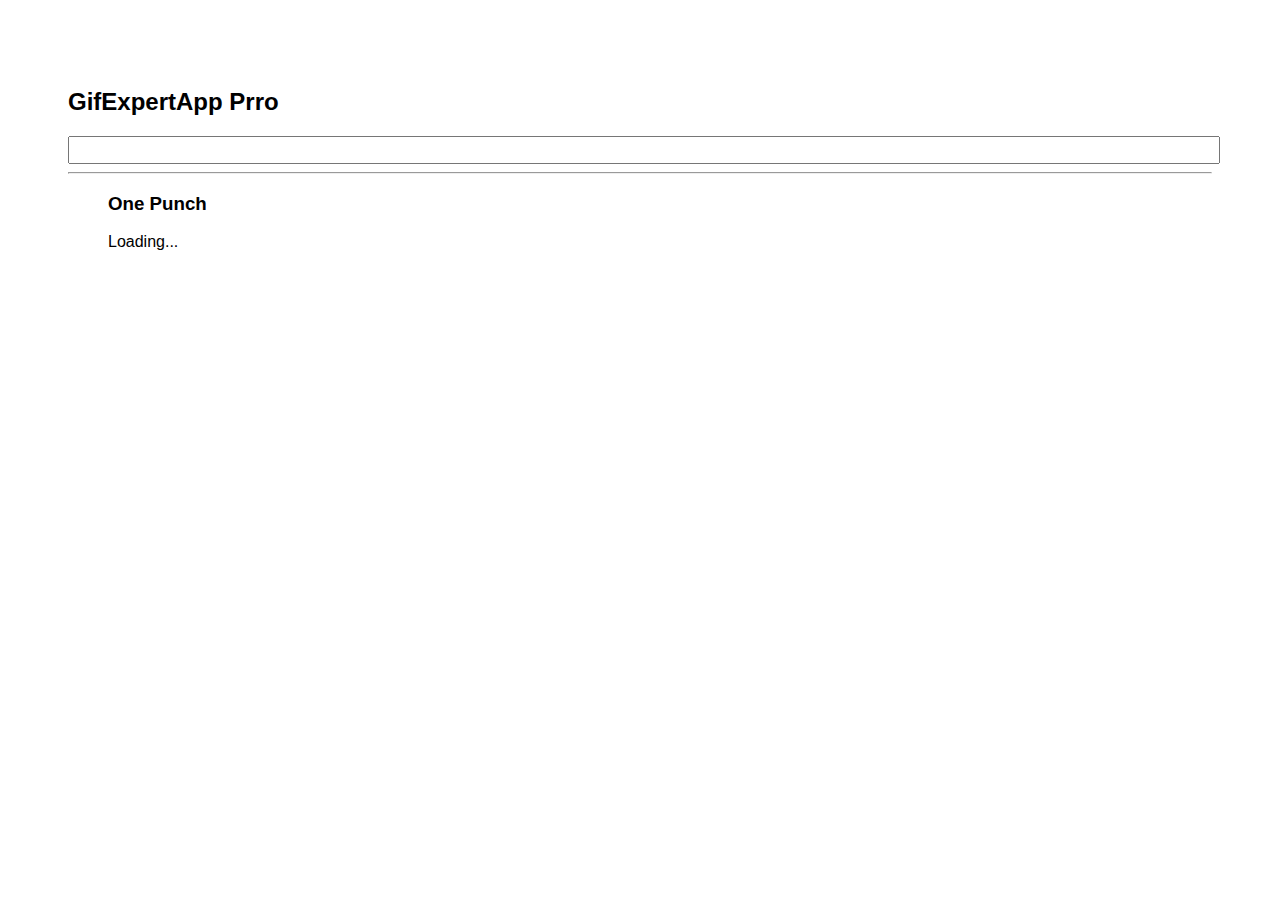
<file: docs/index.html>
<!doctype html>
<html lang="en">

<head>
    <meta charset="utf-8" />
    <link rel="icon" href="./favicon.ico" />
    <meta name="viewport" content="width=device-width,initial-scale=1" />
    <meta name="theme-color" content="#000000" />
    <meta name="description" content="Web site created using create-react-app" />
    <link rel="apple-touch-icon" href="./logo192.png" />
    <link rel="manifest" href="./manifest.json" />
    <link rel="stylesheet" href="https://cdnjs.cloudflare.com/ajax/libs/animate.css/4.1.1/animate.min.css" />
    <title>GifExpertApp</title>
    <link href="./static/css/main.25f58d7d.chunk.css" rel="stylesheet">
</head>

<body><noscript>You need to enable JavaScript to run this app.</noscript>
    <div id="root"></div>
    <script>!function (e) { function r(r) { for (var n, p, f = r[0], i = r[1], l = r[2], c = 0, s = []; c < f.length; c++)p = f[c], Object.prototype.hasOwnProperty.call(o, p) && o[p] && s.push(o[p][0]), o[p] = 0; for (n in i) Object.prototype.hasOwnProperty.call(i, n) && (e[n] = i[n]); for (a && a(r); s.length;)s.shift()(); return u.push.apply(u, l || []), t() } function t() { for (var e, r = 0; r < u.length; r++) { for (var t = u[r], n = !0, f = 1; f < t.length; f++) { var i = t[f]; 0 !== o[i] && (n = !1) } n && (u.splice(r--, 1), e = p(p.s = t[0])) } return e } var n = {}, o = { 1: 0 }, u = []; function p(r) { if (n[r]) return n[r].exports; var t = n[r] = { i: r, l: !1, exports: {} }; return e[r].call(t.exports, t, t.exports, p), t.l = !0, t.exports } p.m = e, p.c = n, p.d = function (e, r, t) { p.o(e, r) || Object.defineProperty(e, r, { enumerable: !0, get: t }) }, p.r = function (e) { "undefined" != typeof Symbol && Symbol.toStringTag && Object.defineProperty(e, Symbol.toStringTag, { value: "Module" }), Object.defineProperty(e, "__esModule", { value: !0 }) }, p.t = function (e, r) { if (1 & r && (e = p(e)), 8 & r) return e; if (4 & r && "object" == typeof e && e && e.__esModule) return e; var t = Object.create(null); if (p.r(t), Object.defineProperty(t, "default", { enumerable: !0, value: e }), 2 & r && "string" != typeof e) for (var n in e) p.d(t, n, function (r) { return e[r] }.bind(null, n)); return t }, p.n = function (e) { var r = e && e.__esModule ? function () { return e.default } : function () { return e }; return p.d(r, "a", r), r }, p.o = function (e, r) { return Object.prototype.hasOwnProperty.call(e, r) }, p.p = "/"; var f = this["webpackJsonpgif-expert-app"] = this["webpackJsonpgif-expert-app"] || [], i = f.push.bind(f); f.push = r, f = f.slice(); for (var l = 0; l < f.length; l++)r(f[l]); var a = i; t() }([])</script>
    <script src="./static/js/2.9548bd33.chunk.js"></script>
    <script src="./static/js/main.2587a270.chunk.js"></script>
</body>

</html>
</file>
<file: docs/static/css/main.25f58d7d.chunk.css>
*{font-family:"Lucida Sans","Lucida Sans Regular","Lucida Grande","Lucida Sans Unicode",Geneva,Verdana,sans-serif}body{padding:60px}input{color:grey;font-size:1.2rem;width:100%}.card-grid{display:flex;flex-direction:row;flex-wrap:wrap}.card{align-content:center;border:1px solid grey;border-radius:6px;overflow:hidden;margin-bottom:10px;margin-right:10px}.card p{padding:5px;text-align:center}.card img{max-height:170px}
/*# sourceMappingURL=main.25f58d7d.chunk.css.map */
</file>
